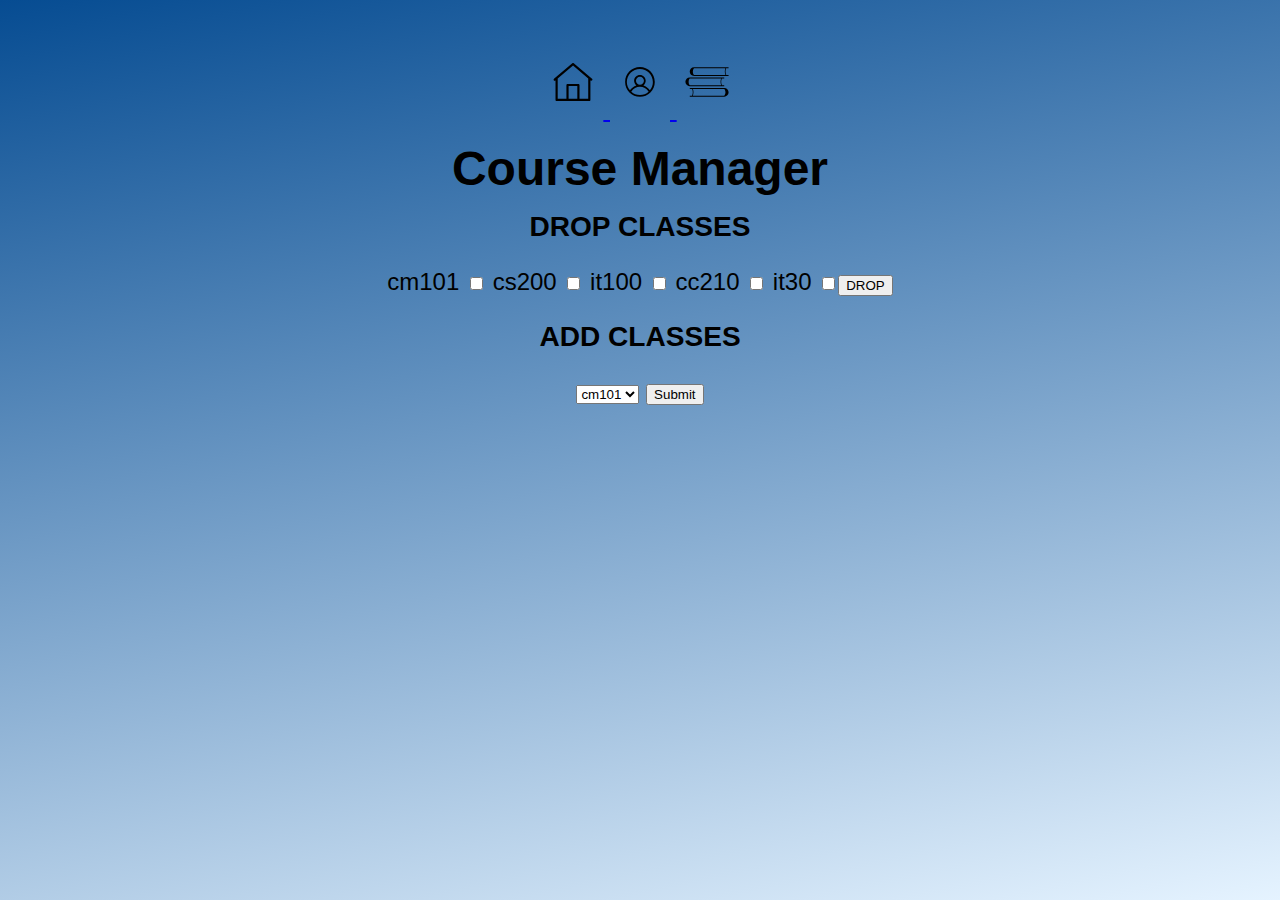
<file: artsySide/courses.html>
<!DOCTYPE html>
<html>
   <head>
      <title>CourseTracker - Courses</title>
		<link rel="stylesheet" type="text/css" href="styles/courses.css"/>   
	</head>
   <body>
		<div class="container">
      <div class="navbar">

      	<a class="navlink" href="index.html">
      		<img src="images/home.svg" alt="home" />
      	</a>

      	<a class="navlink" href="profile.html">
      		<img src="images/profile.svg" alt="profile" />
      	</a>

      	<a class="navlink" href="courses.html">
      		<img src="images/courses.svg" alt="courses" />
      	</a>

      	</div>
      <div class="title">
         <h1>Course Manager</h1>
      </div>
      <form class="incourses">
         <h3>DROP CLASSES</h3>
         <label> cm101 <input type="checkbox" name=" cm101 "/></label><label> cs200 <input type="checkbox" name=" cs200 "/></label><label> it100 <input type="checkbox" name=" it100 "/></label><label> cc210 <input type="checkbox" name=" cc210 "/></label><label> it30
         <input type="checkbox" name=" it30
            "/></label><input type="submit" value="DROP" />
      </form>
      <form class="outcourses">
         <h3>ADD CLASSES</h3>
         <select>
            <option value="cm101">cm101
            </option>

            <option value="cs200">cs200
            </option>

            <option value="it100">it100
            </option>

            <option value="it300">it300
            </option>

            <option value="sm400">sm400
            </option>

            <option value="ti320">ti320
            </option>

            <option value="ic180">ic180
            </option>

            <option value="cc210">cc210
            </option>

         </select>
         <input type="submit" vlaue="ADD" />
      </form>
  </div>
   </body>
</html>
</file>
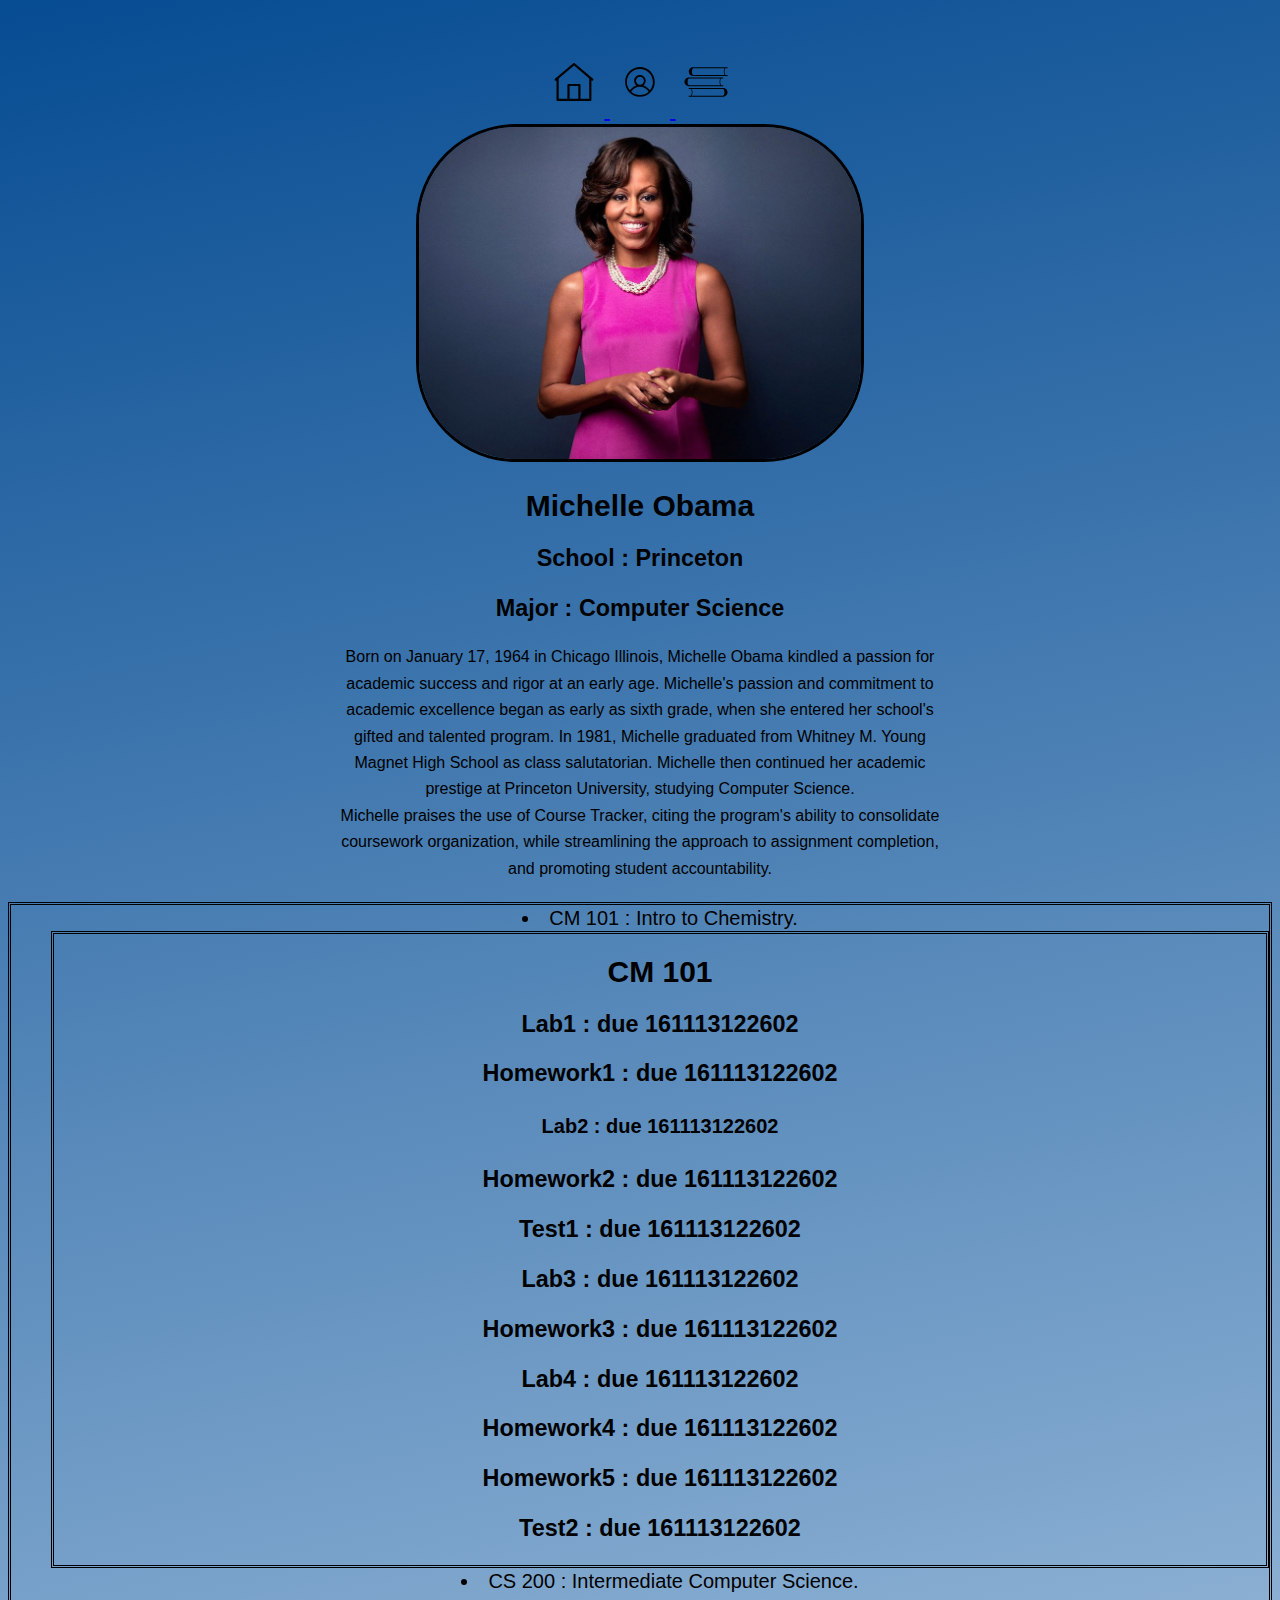
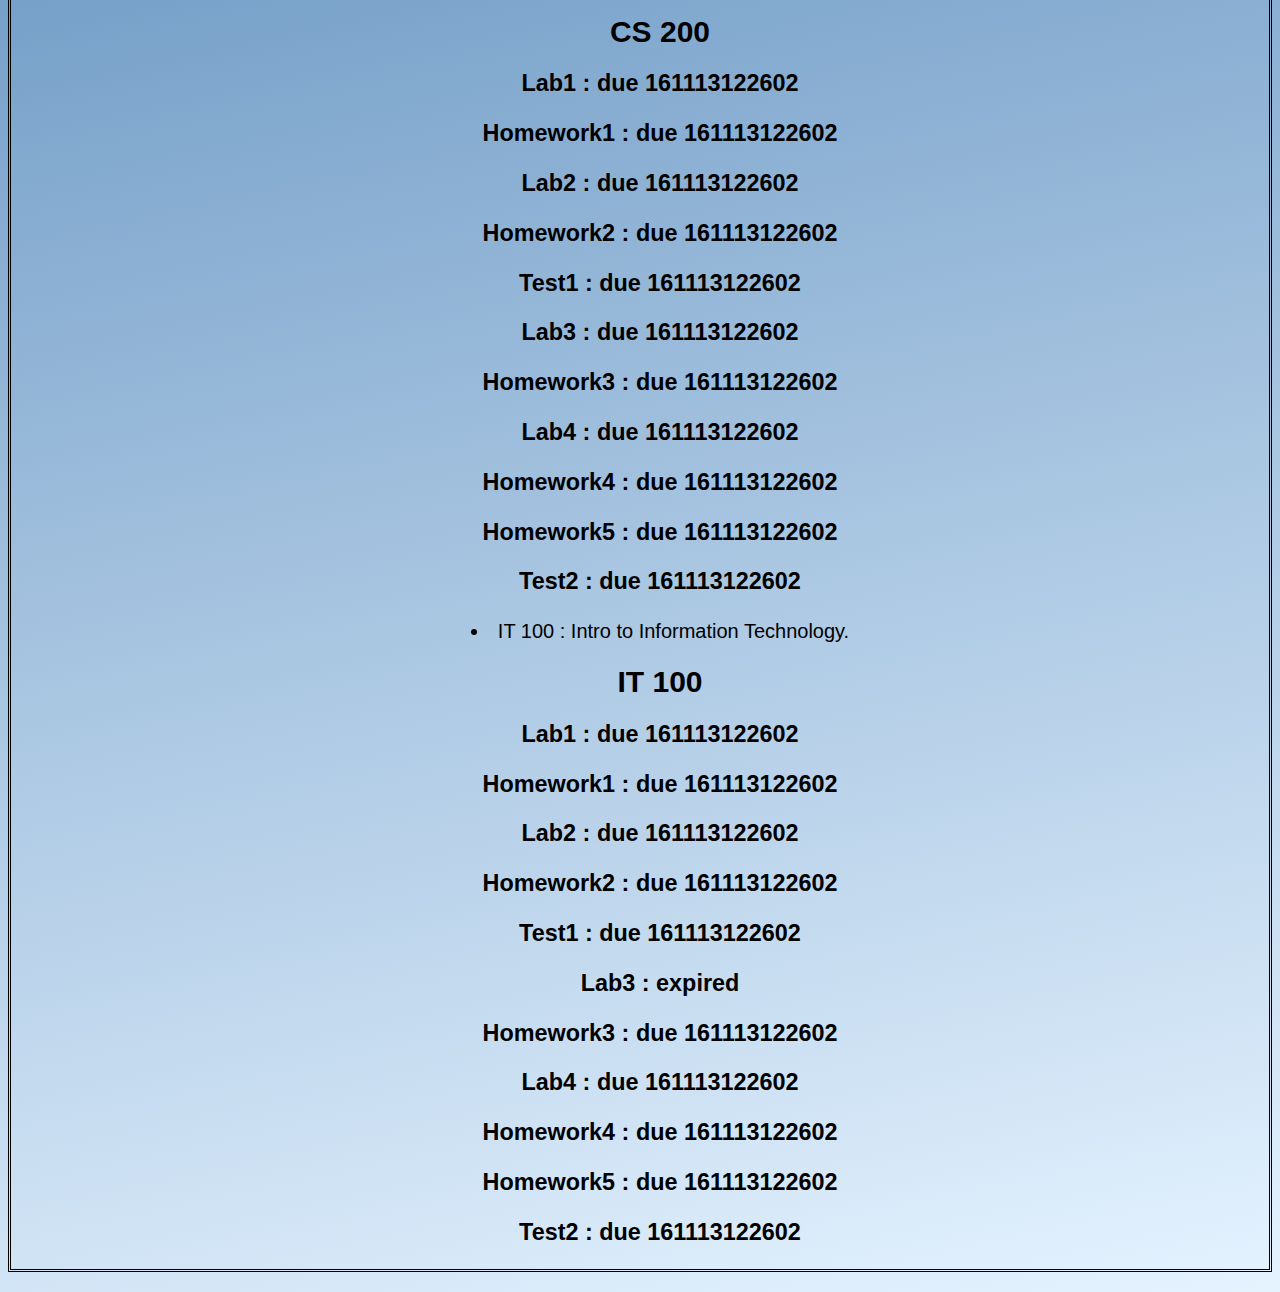
<file: artsySide/profile.html>
<!DOCTYPE html>
<html>
   <head>
      <link rel="stylesheet" type="text/css" href="styles/profile.css"/>
      <title>Course Tracker - Profile</title>
   </head>
   <body>
      <div class="container">
         <div class="navbar">
            <!-- this will be the courses page coming soon not the home page-->
            
            <a class="navlink" href="index.html">
            <img src="images/home.svg" alt="home" />


            <a class="navlink" href="profile.html">
            <img src="images/profile.svg" alt="profile" />
            </a>
   
            </a>
            <a class="navlink" href="courses.html">
            <img src="images/courses.svg" alt="courses" />
            </a>
           

         </div>
         <div class="profileInfo">
            <img src="images/michelle-obama.jpg">
            <h2>Michelle Obama</h2>
            <h3>School : Princeton</h3>
            <h3>Major : Computer Science</h3>
            <p>
               Born on January 17, 1964 in Chicago Illinois, Michelle Obama kindled a passion for academic success and rigor at an early age. Michelle's passion and commitment to academic excellence began as early as sixth grade, when she entered her school's gifted and talented program. In 1981, Michelle graduated from Whitney M. Young Magnet High School as class salutatorian. Michelle then continued her academic prestige at Princeton University, studying Computer Science.
             </p>
            <p>
                Michelle praises the use of Course Tracker, citing the program's ability to consolidate coursework organization, while streamlining the approach to assignment completion, and promoting student accountability.
            </p>
         </div>
         <div class="classes">
            <ul>
               <li> CM 101 : Intro to Chemistry.</li>
               <div class="course1">
     <h2> CM 101 </h2>

     <div class="assignment">

        <h3>Lab1 : due  161113122602</h3>
     </div>
      <div class="assignment">
        <h3>Homework1 : due  161113122602</h3>
     </div>

     <div class="assignment">
        <h4>Lab2 : due  161113122602</h4>
     </div>
       <div class="assignment">
        <h3>Homework2 : due  161113122602</h3>
     </div>
      <div class="assignment">
        <h3>Test1 : due  161113122602</h3>
     </div>

     <div class="assignment">
        <h3>Lab3 : due  161113122602</h3>
     </div>
      <div class="assignment">
        <h3>Homework3 : due  161113122602</h3>
     </div>

     <div class="assignment">
        <h3>Lab4 : due  161113122602</h3>
     </div>
      <div class="assignment">
        <h3>Homework4 : due  161113122602</h3>
     </div>
     <div class="assignment">
        <h3>Homework5 : due  161113122602</h3>
     </div> 
     <div class="assignment">
        <h3>Test2 : due  161113122602</h3>
     </div>
  </div>




               <li> CS 200 : Intermediate Computer Science.</li>
                 <div class="course">
     <h2> CS 200 </h2>

     <div class="assignment">
        <h3>Lab1 : due  161113122602</h3>
     </div>
        <div class="assignment">
        <h3>Homework1 : due  161113122602</h3>
     </div>

     <div class="assignment">
        <h3>Lab2 : due  161113122602</h3>
     </div>
       <div class="assignment">
        <h3>Homework2 : due  161113122602</h3>
     </div>
     <div class="assignment">
        <h3>Test1 : due  161113122602</h3>
     </div>
     <div class="assignment">
        <h3>Lab3 : due  161113122602</h3>
     </div>
      <div class="assignment">
        <h3>Homework3 : due  161113122602</h3>
     </div>
     <div class="assignment">
        <h3>Lab4 : due  161113122602</h3>
     </div> 
     <div class="assignment">
        <h3>Homework4 : due  161113122602</h3>
     </div>
     <div class="assignment">
        <h3>Homework5 : due  161113122602</h3>
     </div>
    
     <div class="assignment">
        <h3>Test2 : due  161113122602</h3>
     </div>
  </div>





               <li> IT 100 : Intro to Information Technology.</li>

                 <div class="course">
     <h2> IT 100</h2>
     <div class="assignment">
        <h3>Lab1 : due  161113122602</h3>
     </div>
       <div class="assignment">
        <h3>Homework1 : due  161113122602</h3>
     </div>
     <div class="assignment">
        <h3>Lab2 : due  161113122602</h3>
     </div>
      <div class="assignment">
        <h3>Homework2 : due  161113122602</h3>
     </div>
       <div class="assignment">
        <h3>Test1 : due  161113122602</h3>
     </div>
     <div class="assignment">
        <h3>Lab3 : expired</h3>
     </div>
       <div class="assignment">
        <h3>Homework3 : due  161113122602</h3>
     </div>
     <div class="assignment">
        <h3>Lab4 : due  161113122602</h3>
     </div> 
     <div class="assignment">
        <h3>Homework4 : due  161113122602</h3>
     </div>
     <div class="assignment">
        <h3>Homework5 : due  161113122602</h3>
     </div>
     <div class="assignment">
        <h3>Test2 : due  161113122602</h3>
     </div>
  </div>


            </ul>
         </div>
      </div>
   </body>
</file>
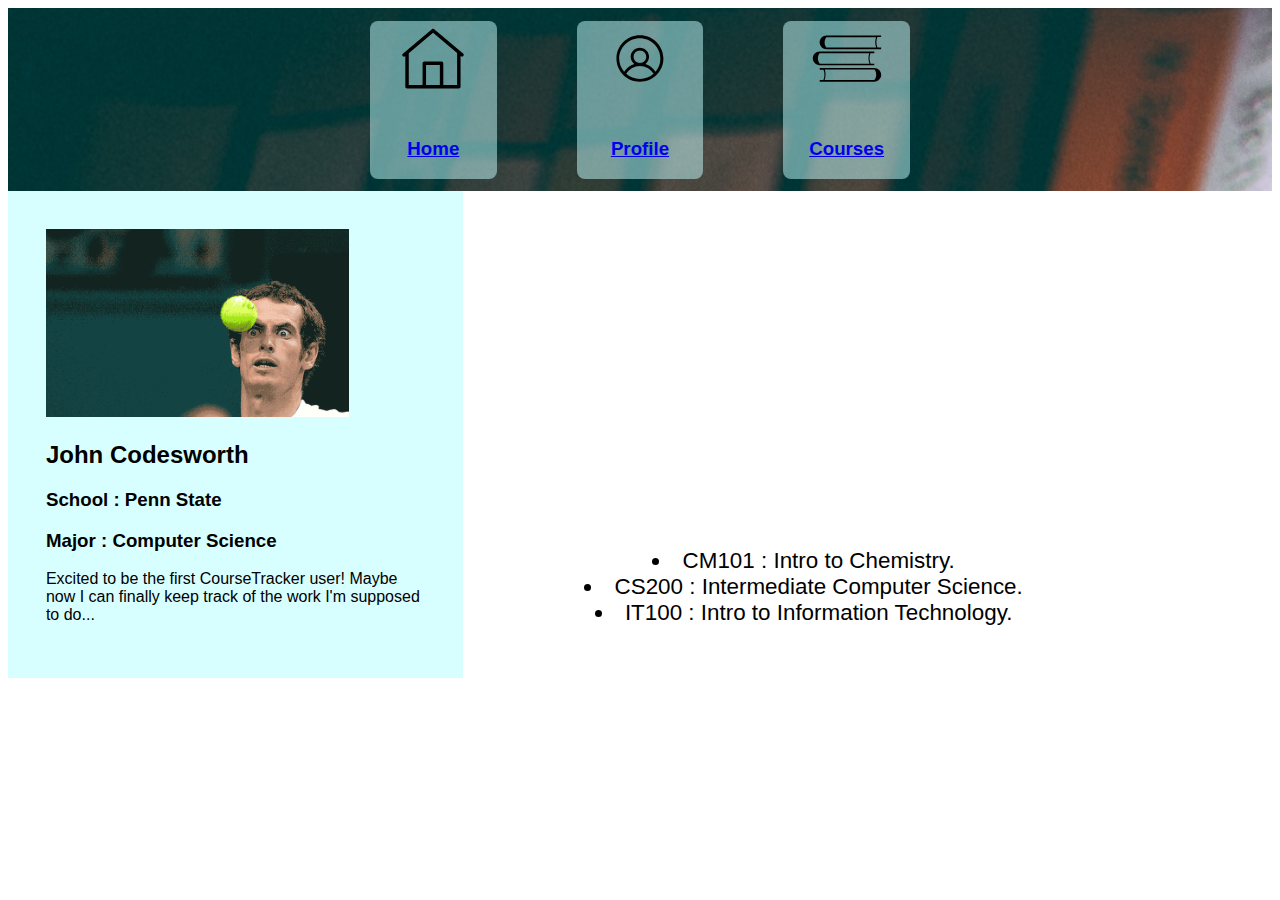
<file: functionalSite/profile.html>
<!DOCTYPE html>
<html>
<head>
  <link rel="stylesheet" type="text/css" href="styles.css" />
  <title>CourseTracker - Profile</title>
</head>
<body>
  <div class="navbar">
    <a class="navlink" href="home.php"><img src="home.svg" alt="home" /><h3>Home</h3></a>
    <a class="navlink" href="profile.html"><img src="profile.svg" alt="profile" /><h3>Profile</h3></a>
    <a class="navlink" href="courses.php"><img src="courses.svg" alt="courses" /><h3>Courses</h3></a>
  </div>
  <div class="profileInfo">
    <img src="john.png">
    <h2>John Codesworth</h2>
    <h3>School : Penn State</h3>
    <h3>Major : Computer Science</h3>
    <p>
      Excited to be the first CourseTracker user! Maybe now
      I can finally keep track of the work I'm supposed to
      do...
    </p>
  </div>
  <div class="classes">
    <ul>
      <li> CM101 : Intro to Chemistry.</li>
      <li> CS200 : Intermediate Computer Science.</li>
      <li> IT100 : Intro to Information Technology.</li>
    </ul>
  </div>
</body>
</file>
<file: artsySide/styles/courses.css>
html {
	height: 100%;
}

body {
  background: linear-gradient(102deg, rgb(229, 243, 255), rgb(6, 76, 146));
  background: -webkit-linear-gradient(102deg, rgb(229, 243, 255), rgb(6, 76, 146));
}


.container {
	margin: 0;
	text-align: center;
 	width: 100%;
 	font-family: "Helvetica Neue", Helvetica, Arial, sans-serif;
	font-size: 24px;
	font-style: normal;
	font-variant: normal;
	font-weight: 500;
	line-height: 26.4px;
}

.navlink img {
	width: 60px;
	height: 60px;
	margin-top: 50px;

}
</file>
<file: artsySide/styles/profile.css>
.container {
	height: 100%;
	margin: 0;
	text-align: center;
 	width: 100%;
 	font-family: "Helvetica Neue", Helvetica, Arial, sans-serif;
	font-size: 20px;
	font-style: normal;
	font-variant: normal;
	font-weight: 500;
	line-height: 26.4px;
}

.navlink img {
	width: 60px;
	height: 60px;
	margin-top: 50px;

}

.container ul {
	border: 2px black solid;
	border: double;
	list-style-position: inside;
}

.profileInfo img {
	width: 35%;
	height: 35%;
	border-radius: 100px;
	border: solid;
}

.profileInfo p{
	width:600px;
	margin: 0 auto;
	font-size: 16px;
	font-family: "Helvetica Neue", Helvetica, Arial, sans-serif;
}

body {
  background: linear-gradient(102deg, rgb(229, 243, 255), rgb(6, 76, 146));
  background: -webkit-linear-gradient(102deg, rgb(229, 243, 255), rgb(6, 76, 146));
}

.course1 {
	border: double;
}
</file>
<file: functionalSite/styles.css>
* {
  font-family: "Open Sans", sans-serif;
}

/*Navbar Work*/
.navbar{
  width: 100%;
  height: 20%;
  background-image: url("bckground.jpg");

  text-align: center;
}

.navlink{
  display: inline-block;
  background: rgba(200, 255, 255, .5);
  border-radius: 8px;

  width: 10%;
  margin: 1% 3%;

  text-align: center;
}

.navlink a h3{
  font-family: Lato, sans-serif;

  padding: 0px;
  margin-top: 1px;
  text-decoration: none;
  color: #223333;
}

.navlink img{
  margin: 0px;
  height: 60%;
  width: 60%;
}

.navlink:hover{
  background: rgba(200, 255, 255, .7);
}

/*SITE*/

.title{
  font-family: Lato, sans-serif;
  font-size: 2em;

  text-align: center;
}

.course {
  background: rgba(200, 255, 255, .7);
  border-radius: 8px;
  margin: auto;
  text-align: center;
  width: 80%;
  padding: 2%;
}

.assignment {
  background: rgba(255, 255, 255, .9);
  border-radius: 8px;
  margin:auto;
  text-align: center;
  width: 98%;
}

/*Profile*/
.profileInfo{
  display: inline-block;
  background: rgba(200, 255, 255, .7);
  padding: 3%;
  width: 30%;
}

.profileInfo img{
  width: 80%;
  margin: auto;
}

.classes{
  display: inline-block;
  width: 50%;

  text-align: center;

  padding-top: 20px;
  padding-bottom: 20px;

  list-style-position: inside;
  font-size: 1.4em;
}

/*Course Manager*/
.incourses{
  text-align: center;
  display: inline-block;
  width: 38%;
  padding-left: 10%;
}

.incourses label{
  display: block;
  font-size: 1.2em;
  padding: 1.5%;
  border-left: 1px solid #223333;
}

.incourses input#submit{
  margin: auto;
  text-align: center;
  padding: 2%;
  margin-top: 3%;
}

.outcourses{
  vertical-align: top;
  text-align: center;
  display: inline-block;
  width: 48%;
}

.outcourses select{
  padding: 4%;
  width: 50%;
  display: block;
  margin: auto;
}

.outcourses input#submit{
  padding: 4%;
  width: 50%;
  display: block;
  margin:auto;
}
</file>
